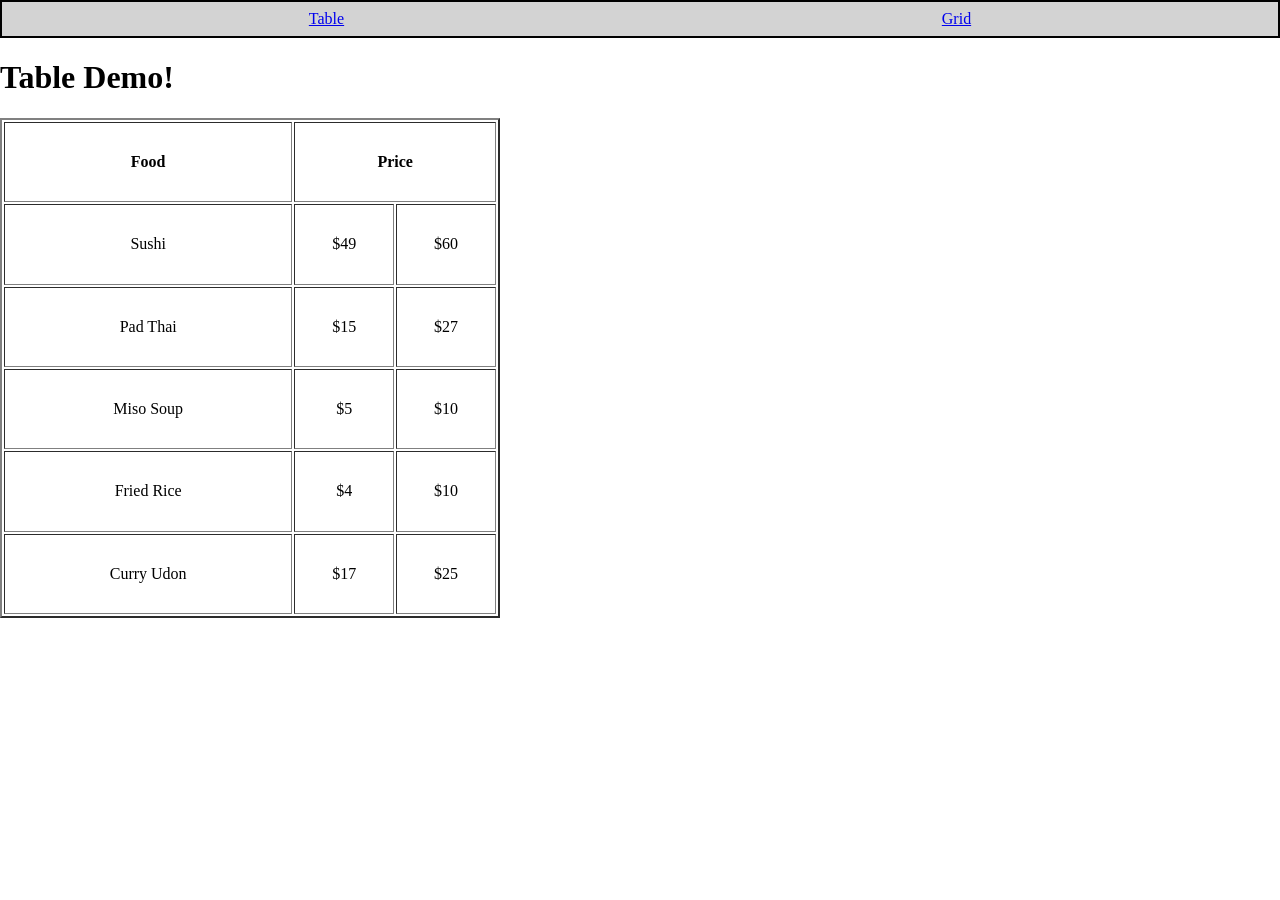
<file: index.html>
<!doctype html>
<html lang="en">
  <head>
    <meta charset="UTF-8" />
    <meta name="viewport" content="width=device-width, initial-scale=1.0" />
    <link rel="stylesheet" href="style.css" />
    <title>Document</title>
  </head>
  <body>
    <nav>
      <a href="./index.html">Table</a>
      <a href="./grid.html">Grid</a>
    </nav>
    <h1>Table Demo!</h1>
    <div>
      <table border="2">
        <tr>
          <th>Food</th>
          <th colspan="2">Price</th>
        </tr>
        <tr>
          <td>Sushi</td>
          <td>$49</td>
          <td>$60</td>
        </tr>
        <tr>
          <td>Pad Thai</td>
          <td>$15</td>
          <td>$27</td>
        </tr>
        <tr>
          <td>Miso Soup</td>
          <td>$5</td>
          <td>$10</td>
        </tr>
        <tr>
          <td>Fried Rice</td>
          <td>$4</td>
          <td>$10</td>
        </tr>
        <tr>
          <td>Curry Udon</td>
          <td>$17</td>
          <td>$25</td>
        </tr>
      </table>
    </div>
  </body>
</html>
</file>
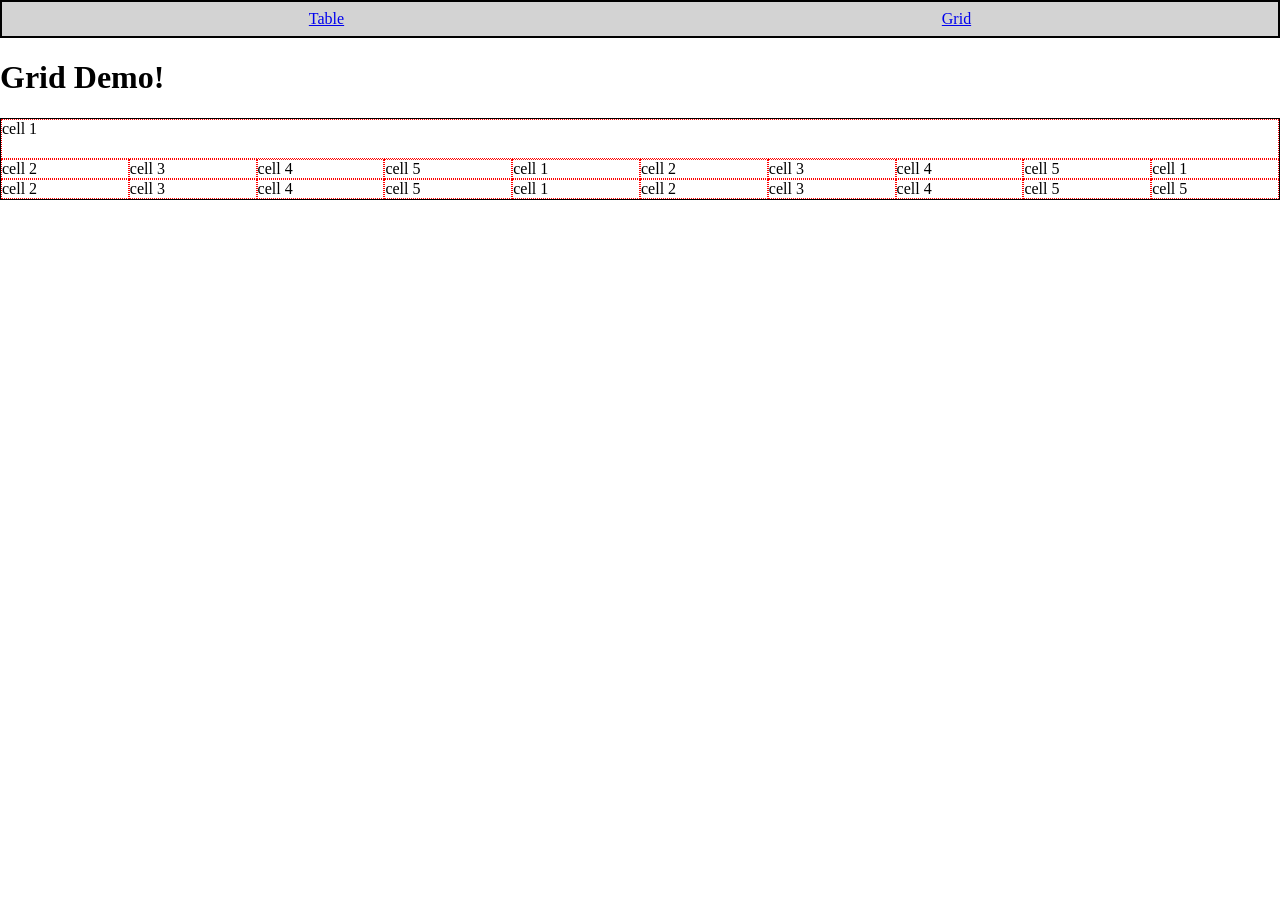
<file: grid.html>
<!doctype html>
<html lang="en">
  <head>
    <meta charset="UTF-8" />
    <meta name="viewport" content="width=device-width, initial-scale=1.0" />
    <link rel="stylesheet" href="style.css" />
    <title>Document</title>
  </head>
  <body>
    <nav>
      <a href="./index.html">Table</a>
      <a href="./grid.html">Grid</a>
    </nav>
    <h1>Grid Demo!</h1>
    <div class="gridContainer">
      <div class="gridItem biggerCell">cell 1</div>
      <div class="gridItem">cell 2</div>
      <div class="gridItem">cell 3</div>
      <div class="gridItem">cell 4</div>
      <div class="gridItem">cell 5</div>

      <div class="gridItem">cell 1</div>
      <div class="gridItem">cell 2</div>
      <div class="gridItem">cell 3</div>
      <div class="gridItem">cell 4</div>
      <div class="gridItem">cell 5</div>

      <div class="gridItem">cell 1</div>
      <div class="gridItem">cell 2</div>
      <div class="gridItem">cell 3</div>
      <div class="gridItem">cell 4</div>
      <div class="gridItem">cell 5</div>

      <div class="gridItem">cell 1</div>
      <div class="gridItem">cell 2</div>
      <div class="gridItem">cell 3</div>
      <div class="gridItem">cell 4</div>
      <div class="gridItem">cell 5</div>

      <div class="gridItem">cell 5</div>
    </div>
  </body>
</html>
</file>
<file: style.css>
��b o d y   {  
     m a r g i n :   0 ;  
 }  
 n a v   {  
     b o r d e r :   2 p x   s o l i d   b l a c k ;  
     b a c k g r o u n d - c o l o r :   l i g h t g r a y ;  
     d i s p l a y :   f l e x ;  
     j u s t i f y - c o n t e n t :   s p a c e - a r o u n d ;  
     p a d d i n g :   0 . 5 r e m ;  
 }  
  
 t a b l e   {  
     w i d t h :   5 0 0 p x ;  
     h e i g h t :   5 0 0 p x ;  
 }  
 t d   {  
     t e x t - a l i g n :   c e n t e r ;  
     t r a n s i t i o n :   a l l   0 . 5 s ;  
 }  
 t d : h o v e r   {  
     b a c k g r o u n d - c o l o r :   m i d n i g h t b l u e ;  
     c o l o r :   w h i t e ;  
     f o n t - s i z e :   2 5 p x ;  
 }  
  
 . g r i d C o n t a i n e r   {  
     d i s p l a y :   g r i d ;  
     b o r d e r :   1 p x   b l a c k   s o l i d ;  
     / *  
     g r i d - t e m p l a t e - c o l u m n s :   r e p e a t ( 5 ,   1 f r ) ;  
     g r i d - t e m p l a t e - r o w s :   r e p e a t ( 4 ,   1 f r ) ;  
     * /  
     / *   i n   g r i d   t e m p l a t e ,   r o w s   f i r s t ,   c o l u m n   s e c o n d   * /  
     g r i d - t e m p l a t e :   r e p e a t ( 4 ,   1 f r )   /   r e p e a t ( 1 0 ,   1 f r ) ;  
 }  
  
 . g r i d I t e m   {  
     b o r d e r :   1 p x   d o t t e d   r e d ;  
 }  
  
 . b i g g e r C e l l   {  
     g r i d - c o l u m n :   1   /   - 1 ;  
     g r i d - r o w :   1   /   s p a n   2 ;  
 }  
 
</file>
